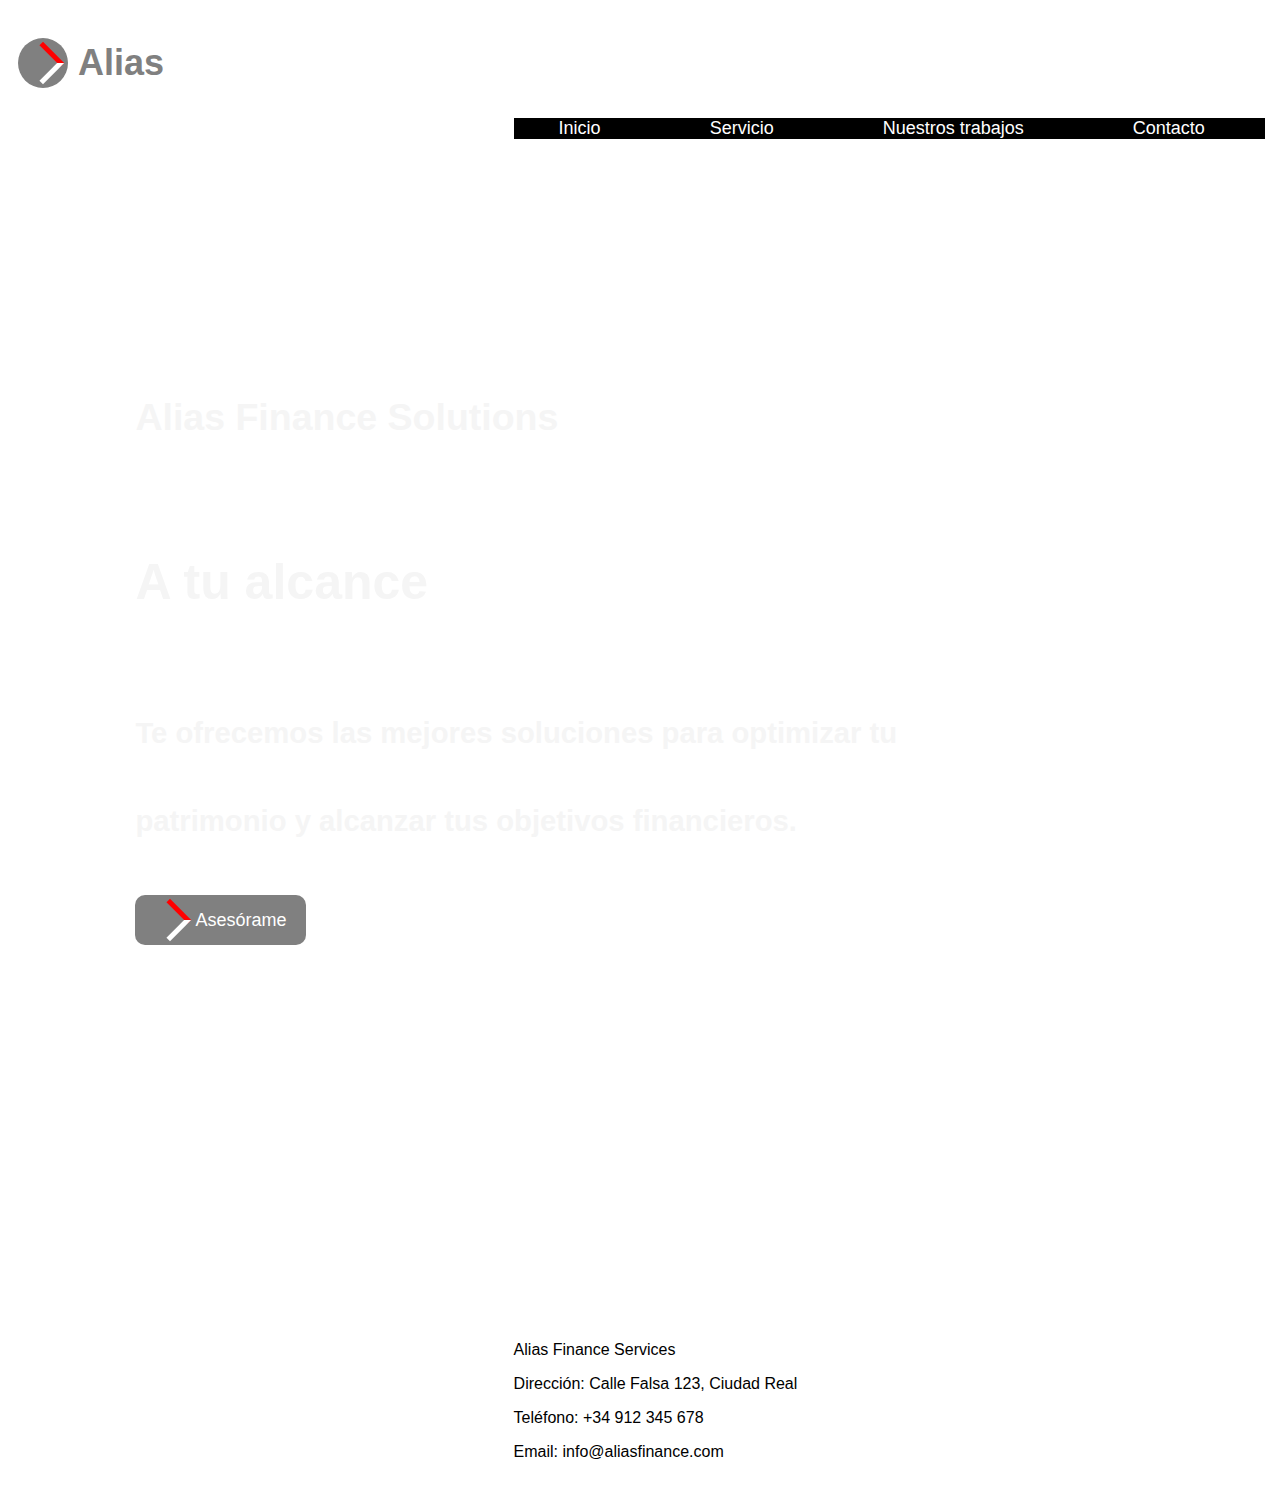
<file: HTML-CSS/AliasWeb/index.html>
<!DOCTYPE html>
<html lang="en">
<head>
    <meta charset="UTF-8">
    <meta http-equiv="X-UA-Compatible" content="IE=edge">
    <meta name="viewport" content="width=device-width, initial-scale=1.0">
    <link rel="stylesheet" href="style.css">
    <title>Alias Finance Solutions</title>
    <div style="display: flex; align-items: center; padding: 10px;">
        <div style="width: 50px; height: 50px; border-radius: 50%; background-color: gray; display: flex; align-items: center; justify-content: center;">
          <div style="width: 25px; height: 25px; border-top: 5px solid red; border-right: 5px solid white; transform: rotate(45deg);"></div>
        </div>
        <h1 style="font-family: Arial, sans-serif; font-size: 36px; color: gray; margin-left: 10px;">Alias</h1>
      </div>     
    <nav>
        <ul>
            <li><a href="">Inicio</a></li>
            <li><a href="">Servicio</a></li>
            <li><a href="">Nuestros trabajos</a></li>
            <li><a href="">Contacto</a></li>
        </ul>
    </nav>
</head>
<body>
    <div class="marco_web">
        <div class="texto_web">   
            <h2>Alias Finance Solutions</h2>
            <h1>A tu alcance</h1>
            <h3>Te ofrecemos las mejores soluciones para optimizar tu patrimonio y alcanzar tus objetivos financieros.</h3>
            <button style="display: flex; align-items: center; background-color: gray; border: none; border-radius: 10px; padding: 10px 20px;" >
                <div style="width: 25px; height: 25px; border-top: 5px solid red; border-right: 5px solid white; transform: rotate(45deg); margin-right: 10px;"></div>
                <span style="font-family: Arial, sans-serif; font-size: 18px; color: white;">Asesórame</span>
              </button>
         </div>  
    </div> 
</body>
<footer>
    <p>Alias Finance Services</p>
    <p>Dirección: Calle Falsa 123, Ciudad Real</p>
    <p>Teléfono: +34 912 345 678</p>
    <p>Email: info@aliasfinance.com</p>
  </footer>
</html>
</file>
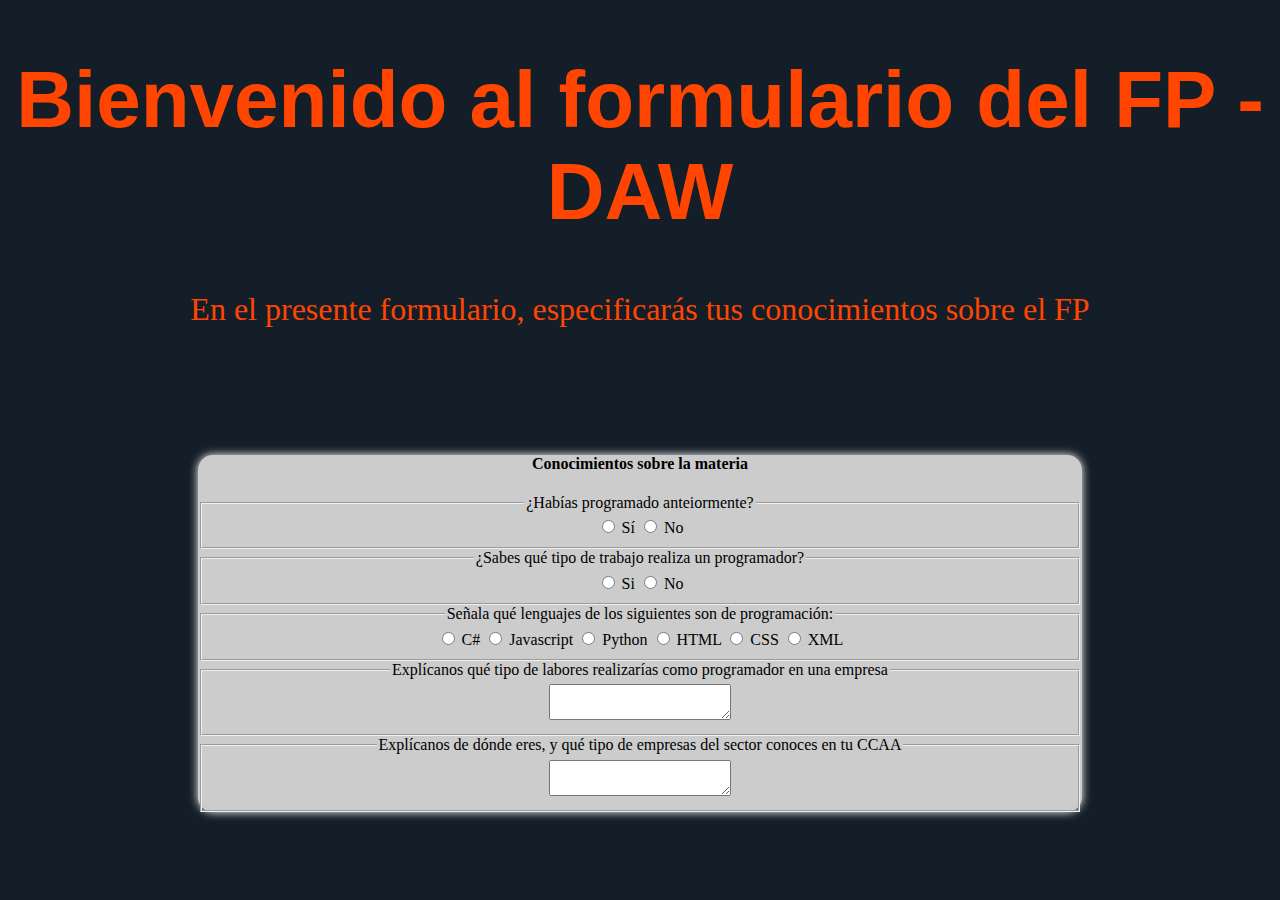
<file: HTML-CSS/Form-1/index.html>
<!DOCTYPE html>
<html lang="en">
<head>
    <meta charset="UTF-8">
    <meta http-equiv="X-UA-Compatible" content="IE=edge">
    <meta name="viewport" content="width=device-width, initial-scale=1.0">
    <link rel="stylesheet" href="style.css">
    <title>Formulario - Programación</title>
</head>
<body>
    <h1>Bienvenido al formulario del FP - DAW</h1>
        <p>En el presente formulario, especificarás tus conocimientos sobre el FP</p>
        <div class="Recuadro">
            <h4>Conocimientos sobre la materia</h4>
            <form>
                <fieldset>
                    <legend>¿Habías programado anteiormente?</legend>
                        <label>
                            <input class="Q1" type="radio" value="YES" name="Q1">
                                Sí
                        </label>
                        <label><input class="Q1" type="radio" value="NO" name="Q1">
                                No
                        </label>
                </fieldset>
                <fieldset>
                    <legend>¿Sabes qué tipo de trabajo realiza un programador?</legend>
                        <label>
                            <input class="Q2" type="radio" value="YES" name="Q2">
                                Si
                            <input class="Q2" type="radio" value="NO" name="Q2">
                                No  
                        </label>
                </fieldset>
                <fieldset>
                    <legend>Señala qué lenguajes de los siguientes son de programación:</legend>
                        <label>
                            <input class="Q3" type="radio" value="A1" name="1">
                            C#
                            <input class="Q3" type="radio" value="A2" name="2">
                            Javascript
                            <input class="Q3" type="radio" value="A3" name="3">
                            Python
                            <input class="Q3" type="radio" value="A4" name="4">
                            HTML
                            <input class="Q3" type="radio" value="A5" name="5">
                            CSS
                            <input class="Q3" type="radio" value="A6" name="6">
                            XML
                        </label>
                </fieldset>
                <fieldset>
                    <legend>Explícanos qué tipo de labores realizarías como programador en una empresa</legend>
                    <textarea></textarea>
                </fieldset>
                <fieldset>
                    <legend>Explícanos de dónde eres, y qué tipo de empresas del sector conoces en tu CCAA</legend>
                    <textarea></textarea>
                </fieldset>
            </form>
        </div>
</body>
</html>
</file>
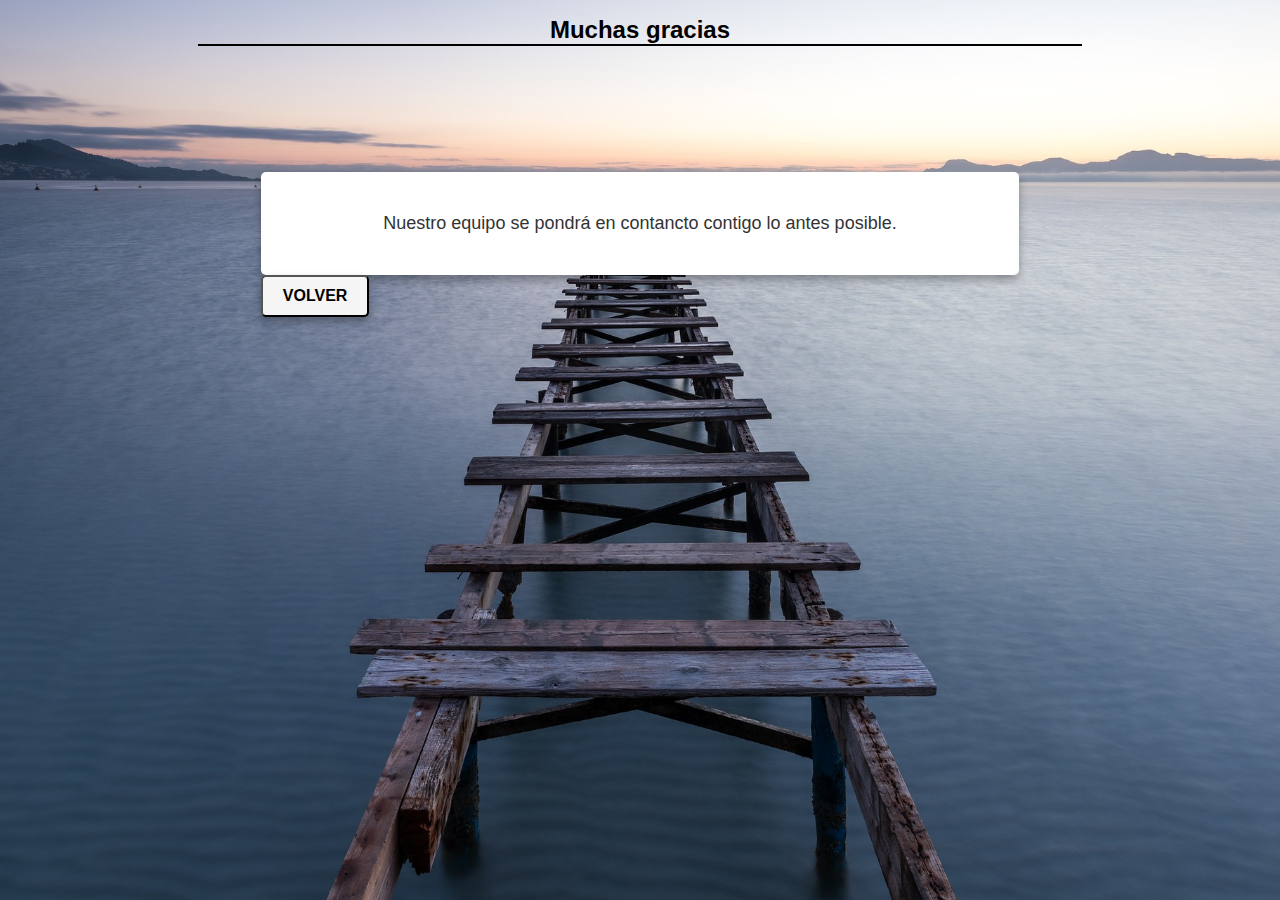
<file: HTML-CSS/Web Viajes/formulario_enviado.html>
<!DOCTYPE html>
<html lang="es">
    <head>
        <meta charset="UTF-8">
        <meta http-equiv="X-UA-Compatible" content="IE=edge">
        <meta name="viewport" content="width=device-width, initial-scale=1.0">
        <link rel="stylesheet" href="index.css">
        <title>Formulario enviado</title>
    </head>
    <body>
        <main>
            <h1>Muchas gracias</h1>
            <section>
                <div class="cuadro_texto">
                <p>Nuestro equipo se pondrá en contancto contigo lo antes posible.
                </p>
                </div>
            </section>
            <button class="volver" type="submit"><a href="index.html">Volver</a></button>
        </main>
    </body>
</html>
</file>
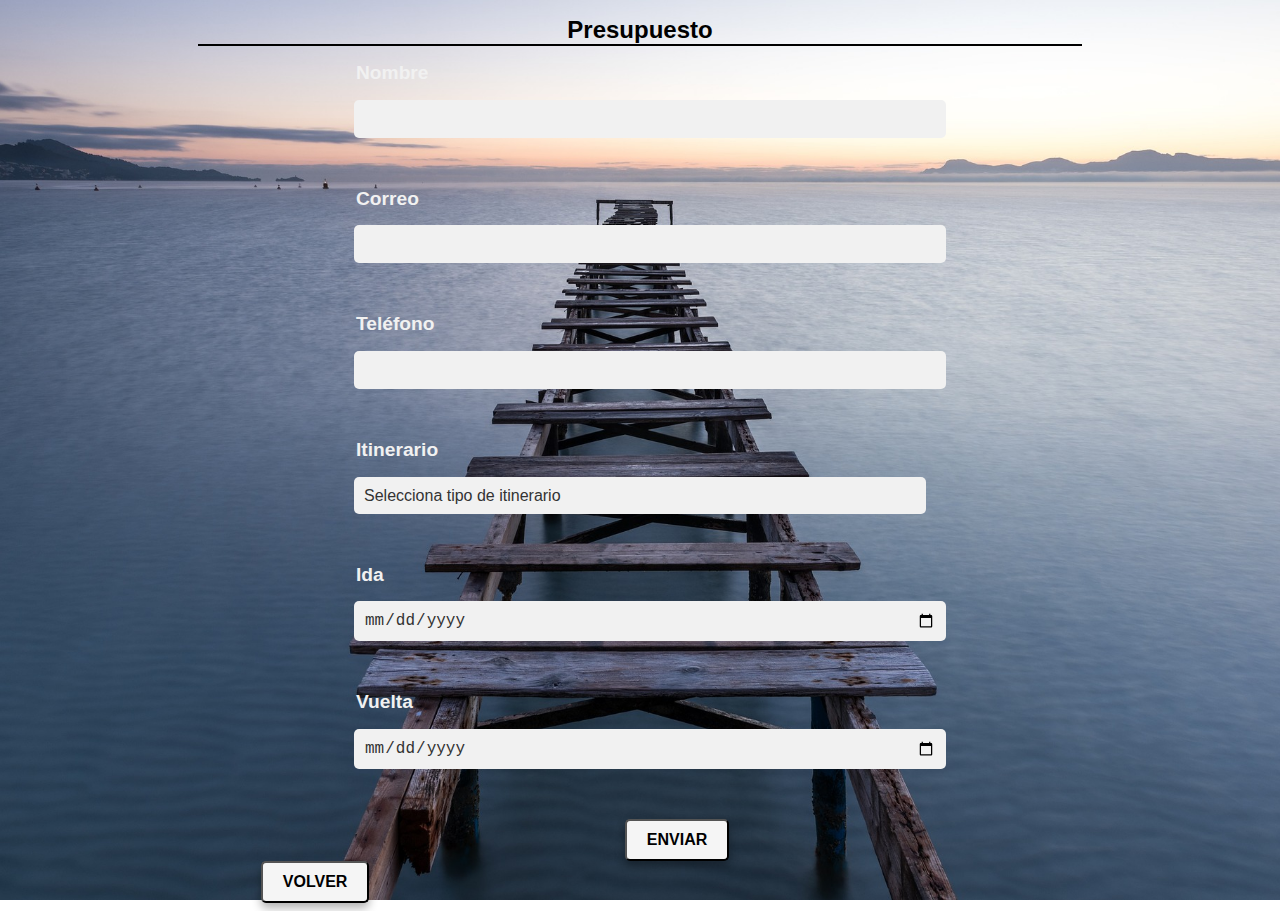
<file: HTML-CSS/Web Viajes/presupuesto.html>
<!DOCTYPE html>
<html lang="es">
    <head>
        <meta charset="UTF-8">
        <meta http-equiv="X-UA-Compatible" content="IE=edge">
        <meta name="viewport" content="width=device-width, initial-scale=1.0">
        <link rel="stylesheet" href="index.css">
        <title>Presupuesto</title>
    </head>
    <body>
        <main>
            <h1>Presupuesto</h1>
                <div class="contenedor_formulario">
                    <form action="formulario_enviado.html" method="get">
                        <fieldset>
                            <legend>Nombre</legend>
                            <input type="text" name="Nombre" id="Nombre">
                        </fieldset>
                        <fieldset>
                            <legend>Correo</legend>
                            <input type="email" name="email" id="email">
                        </fieldset>
                        <fieldset>
                            <legend>Teléfono</legend>
                            <input type="number" name="telefono" id="telefono">
                        </fieldset>
                        <fieldset>
                            <legend>Itinerario</legend>
                            <select name="itinerario" id="itinerario">
                                <option value="opcion">Selecciona tipo de itinerario</option>
                                <option value="opcion">Familiar</option>
                                <option value="opcion">Parejas</option>
                                <option valueo="opcion">Empresas</option>
                                <option value="opcion">Otro</option>
                            </select>
                        </fieldset>
                        <fieldset>
                            <legend>Ida</legend>
                            <input type="date">
                        </fieldset>
                        <fieldset>
                            <legend>Vuelta</legend>
                            <input type="date">
                        </fieldset>
                    </form>
                    <button class="volver boton_formulario" type="submit"><a href="formulario_enviado.html">Enviar</a></button>
                </div>
        </main>
        <button class="volver" type="submit"><a href="index.html">Volver</a></button>
    </body>
</html>
</file>
<file: HTML-CSS/AliasWeb/style.css>
body {
    background-image: url("https://pixabay.com/get/g29a05953ff53cad0e4710f3b7f24ffabf35642532ca1003a153eb8835de6d1165691819d19e5b5f37c08a4eed340716857b8d871308b9159c4894345422fced6_1920.jpg");
    background-repeat: no-repeat;
    background-size: cover;
    background-position: center;
  }
  
.texto_web{
    margin-left: 10%;
    margin-right:20%;
    margin-top: 15%;
    margin-bottom: 30%;
    font-family: Helvetica, Haettenschweiler, 'Arial Narrow Bold', sans-serif;
    text-align: left;
    line-height: 3.0;
    font-size: 25px;
    color: whitesmoke;
    border: solid white 1px;}



nav ul {
     display: inline-block; /* O flex */
        list-style: none;
        margin: 0;
        padding: 0;
        margin-left: 40%;
        background-color: black
       
      }
      
      nav li {
        display: inline-block; /* O flex */
        margin-left: 45px; margin-right: 60px;
        color: whitesmoke;
      }
      nav a {
        text-decoration: none;
        color: white;
        font-family: Arial, sans-serif;
        font-size: 18px;
      }
      nav a:hover {
        text-decoration: underline;
        color: blue;
      }
/* Estilos del botón */

  footer {
    background-color: rgba(255, 255, 255, 0.8); /* Color blanco con transparencia */
    color: black; /* Color negro para el texto */
    font-family: Arial, sans-serif; /* Tipo de letra */
    display: inline-block;
    margin: 0;
    padding: 0;
    margin-left: 40%;
  }
</file>
<file: HTML-CSS/Form-1/style.css>
div{background-color: #CCCCCC; 
    text-align: center; 
    margin-top: 10%; 
    margin-left: 15%; 
    margin-right: 15%;
    box-shadow: 0px 0px 10px white;
    border-radius: 15px;}
h1{font-family: Anton, sans-serif;
    font-size: 5rem;
    text-align: center;
    color: orangered;}
P{font-family: Raleway, Anton;
    font-size: 2.0rem;
    color: orangered;
    text-align: center;}
body{background-color: rgb(20, 30, 40)}
</file>
<file: HTML-CSS/Web Viajes/index.css>
body{
  background-image: url("Fondo/water-4848741_1920.jpg");
  background-size: cover;
  background-position: center;
  background-repeat: no-repeat;
  background-attachment: fixed;

}
/*------Estilo descripción/nav bar----*/

h1{
    text-align: center;
    font-family: Arial, Helvetica, sans-serif;
    border-bottom: 2px solid black;
    margin-left: 15%;
    margin-right: 15%;
    font-size: 1.5rem;
}

nav{
    margin-right: 28%;
    margin-left: 28%;
}

    ol{
        list-style: none;
        display: flex;
        justify-content: space-between;
        color: beige;
        font-family: montserrat, sans-serif;
        font-size: large;
    }

        
ol li {
    border-bottom: 2px solid white;
    font-family: Arial, Helvetica, sans-serif;
    font-weight: bold;
    margin-right: 40px;
    text-decoration: none;
}

ol li:hover{
    text-decoration: none;
}

a{
    text-decoration: none;
    color: black;
}

a::after{
    text-decoration: none;
}
/*------Estilo tarjetas de viaje----*/
.contenedor_2{
    display: flex;
	flex-wrap: wrap;
	justify-content: center;
	align-items: center;
    margin-left: 20%;
    margin-right: 20%;
    margin-top: 5%;
}
    .tarjeta{
        position: relative;
        margin: 20px;
        width: 300px;
        height: 400px;
        background-color: #ADD8E6;
        transition: transform 0.5s;
        overflow: hidden;
        cursor: pointer;
        box-shadow: 0px 5px 10px rgba(0, 0, 0, 0.3);
        border-radius: 10px;
        box-sizing: border-box;
        font-family: 'Montserrat', sans-serif;
    }
    .tarjeta:hover{
        transform: scale(1.1);
			z-index: 1;
    }
        .tarjeta img{
            width: 100%;
            height: 60%;
            object-fit: cover;
        }
        .tarjeta h3{
            margin: 20px;
			font-size: 1.2rem;
        }
    .tarjeta_Mallorca{
        height: 460px;
    }

/*------Estilo tarjetas de recomendación----*/

.contenedor_4 {
    margin-left: 20%;
    margin-right: 20%;
    margin-top: 5%;
    display: flex;
    justify-content: space-between;
    
  }

    .caja img{
        width: 100%;
        height: 60%;
        object-fit: cover;

    }

    .tarjeta h4{
        margin: 20px;
        font-size: 24px;
    }
  
    .caja {
        width: 30%;
        height: 200px;
        background-color: #f2f2f2;
        border-radius: 8px;
        box-shadow: 0px 2px 6px rgba(0, 0, 0, 0.1);
        transition: all 0.2s ease-in-out;
        margin-left: 35%;
        margin-right: 35%;
    }
    
    .caja:hover {
        transform: translateY(-5px);
        box-shadow: 0px 8px 12px rgba(0, 0, 0, 0.2);
    }
    
    h4 {
        text-align: center;
        margin-top: 20px;
        font-size: 1.5rem;
    }

/*------Estilo footer------*/
footer{
    background-color: #F4F4F4;
    color: #333333;
    padding: 10px 10px;
    display: flex;
    justify-content: space-between;
    align-items: center;
    margin-top: 15%;
    border-radius: 25px;

}
    .footer .logo {
        display: flex;
        align-items: right;
    }
    
    .footer .logo img {
        width: 30px;
        height: 30px;
        margin-right: 10px;
    }

/*------Estilo sobre_nosotros------*/

.cuadro_texto{ 
  font-family: 'Helvetica Neue', sans-serif;
  font-size: 18px;
  font-weight: 400;
  line-height: 1.5;
  color: #333;
  background-color: #fff;
  padding: 20px;
  border-radius: 5px;
  box-shadow: 0px 5px 10px rgba(0, 0, 0, 0.3);
  box-sizing: border-box;
  margin-top: 10%;
  margin-left: 20%;
  margin-right: 20%;

}

p{
    text-align: center;
    padding-left: 10%;
    padding-right: 10%;
}

.volver{
    display: inline-block;
    padding: 10px 20px;
    font-size: 16px;
    font-weight: bold;
    text-align: center;
    text-transform: uppercase;
    color: black;
    background-color: whitesmoke;
    border-radius: 5px;
    box-shadow: 0px 5px 10px rgba(0, 0, 0, 0.3);
    transition: background-color 0.3s ease;
    cursor: pointer;
    margin-left: 20%;
    margin-right: 20%;
}

.volver:hover {
    background-color: #555;
  }

/*------Estilo Coordinamos tu viaje------*/
.mapa_servicios {
    padding: 20px;
    display: flex;
    justify-content: space-between;
    position: relative;
    }  

/*-----Estilo tarjetas servicios---*/

    .hoteles{
        text-align: center;
    }
    .viajes{
        text-align: center;
    }
    .restaurantes{
        text-align: center;
    }
    .excursiones{
        text-align: center;
    }
    .charter{
        text-align: center;
    }
    .patrimonio{
        text-align: center;
    }
    .orientacion{
        text-align: center;
    }

    .hoteles:hover .contenido {
      display: block;

    }
  
    .viajes:hover .contenido {
        display: block;
      }

    .restaurantes:hover .contenido {
        display: block;
      }

    .excursiones:hover .contenido {
        display: block;
      }

    .charter:hover .contenido {
        display: block;
      }

    .patrimonio:hover .contenido {
        display: block;
      }
    .orientacion:hover .contenido {
        display: block;
      }
    .contenido{
        display: none;
    }

/*---------Diseño formulario-----*/

.contenedor_formulario{
    
    margin-left: 20%;
    margin-right: 20%;
}

form {
    max-width: 600px;
    margin: 0 auto;
    font-family: Arial, sans-serif;
  }
  
  /* Estilos para los inputs */
  input {
    width: 100%;
    padding: 10px;
    border: none;
    border-radius: 5px;
    background-color: #f1f1f1;
    margin-bottom: 20px;
    color: #333;
    font-size: 16px;
  }
  
  input:focus {
    outline: none;
    box-shadow: 0 0 5px #ccc;
  }
  
  /* Estilos para los fieldsets */
  fieldset {
    border: none;
    margin-bottom: 20px;
  }
  
  legend {
    font-weight: bold;
    font-size: 1.2rem;
    margin-bottom: 10px;
    color:  #f1f1f1;
  }
  
  /* Estilos para los selects */
  select {
    width: 100%;
    padding: 10px;
    border: none;
    border-radius: 5px;
    background-color: #f1f1f1;
    margin-bottom: 20px;
    color: #333;
    font-size: 16px;
    appearance: none;
    background-position: right 10px top 50%;
  }
  
  /* Estilos para las opciones de los selects */
  option {
    color: #333;
  }

.boton_formulario{
    margin-left: 48%;
}

/* Estilos para página Ibiza  */

.isla{
    width: 50%;
    margin-left: 25%;
    border-radius: 25px;
}

/* Estilos para turismo sostenible  */

/* Estilos para el contenedor principal */
.container {
    max-width: 1200px;
    margin: 0 auto;
    padding: 40px;
  }
  
  /* Estilos para la tarjeta */
  .card {
    position: relative;
    width: 300px;
    height: 200px;
    perspective: 1000px;
    margin: 0 20px 40px;
  }
  
  .card-front, .card-back {
    position: absolute;
    width: 100%;
    height: 100%;
    backface-visibility: hidden;
    transition: transform 0.6s ease;
  }
  
  .card-front {
    background-color: #fff;
    display: flex;
    flex-direction: column;
    justify-content: center;
    align-items: center;
    border-radius: 10px;
    box-shadow: 0px 0px 10px rgba(0, 0, 0, 0.2);
    overflow: hidden;
  }
  
  .card-front img {
    width: 100%;
    height: 100%;
    object-fit: cover;
    object-position: center;
    transition: transform 0.6s ease;
  }
  
  .card-front h2 {
    margin: 20px;
    font-size: 1rem;
    text-align: center;
    padding-bottom: 12%;
  }
  
  .card-back {
    background-color: #fff;
    display: flex;
    flex-direction: column;
    justify-content: space-between;
    align-items: center;
    border-radius: 10px;
    box-shadow: 0px 0px 10px rgba(0, 0, 0, 0.2);
    padding: 20px;
    transform: rotateY(180deg);
  }
  
  .card-back p {
    margin: 20px 0;
    font-size: 1rem;
    text-align: center;
  }
  
  .card-back a {
    font-size: 0.8rem;
    text-decoration: none;
    color: #008080;
  }
  
  .card-back a:hover {
    text-decoration: underline;
  }
  
  .card:hover .card-front {
    transform: rotateY(-180deg);
  }
  
  .card:hover .card-back {
    transform: rotateY(0deg);
  }
  
  /* Estilos para el contenedor de tarjetas */
  .card-container {
    display: flex;
    flex-wrap: wrap;
    justify-content: center;
    align-items: center;
  }
  
  @media only screen and (max-width: 600px) {
    /* Estilos para dispositivos móviles */
    body {
      background-position: top;
    }

  
    .contenedor_2, .contenedor_4 {
      margin-left: 5%;
      margin-right: 5%;
    }
  
    .tarjeta {
      width: 90%;
      height: auto;
      margin: 10px auto;
    }
  
    .tarjeta h3 {
      font-size: 1rem;
    }
  
    .caja {
      width: 90%;
      height: auto;
      margin: 10px auto;
    }
  
    .tarjeta h4 {
      font-size: 1.2rem;
    }
  
    footer {
      margin-top: 10%;
    }
  
    .cuadro_texto {
      margin: 5%;
    }
  
    p {
      font-size: 14px;
    }
  
    .volver {
      font-size: 14px;
      padding: 5px 10px;
    }
  }
</file>
